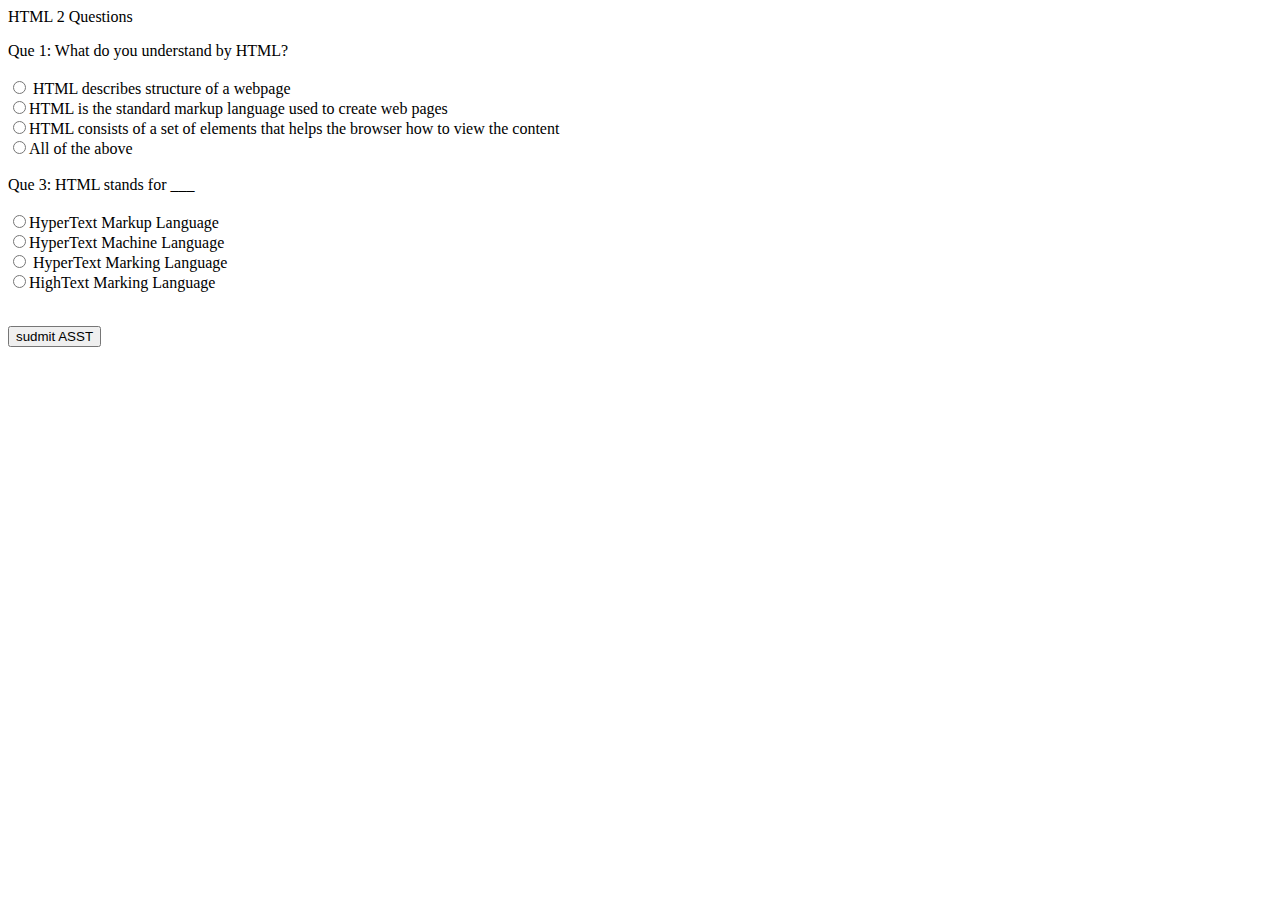
<file: index.html>
<html>
<head>
       <title>  HTML </title>
	   
</head>

<hl> HTML 2 Questions </hl>


<body>

<P>
Que 1: What do you understand by HTML?<br><br>
<input type="radio" name="question1" > HTML describes structure of a webpage<br>
<input type="radio" name="question1" >HTML is the standard markup language used to create web pages<br>
<input type="radio" name="question1" >HTML consists of a set of elements that helps the browser how to view the content<br>
<input type="radio" name="question1" id="correct1">All of the above<br><br>

Que 3: HTML stands for ___<br><br>
<input type="radio" name="question2" id="correct2">HyperText Markup Language<br>
<input type="radio" name="question2" >HyperText Machine Language<br>
<input type="radio" name="question2" > HyperText Marking Language<br>
<input type="radio" name="question2" >HighText Marking Language<br><br>

</p>

<input type="submit" name="submit" value="sudmit ASST" onclick="result()">
<form>
<script type="text/javascript">

          function result() {
		  var score=0;
		  if (document.getElementById('correct1').checked)
		  {
		  score++;
		 
		 }
		  
		  if (document.getElementById('correct2').checked)
		  {
		  score++;
		    
		  }
		  
		  document.write(" your score is:"+score) ;
		 
		  }
 </script>
 
 </body>
 
 </html>
</file>
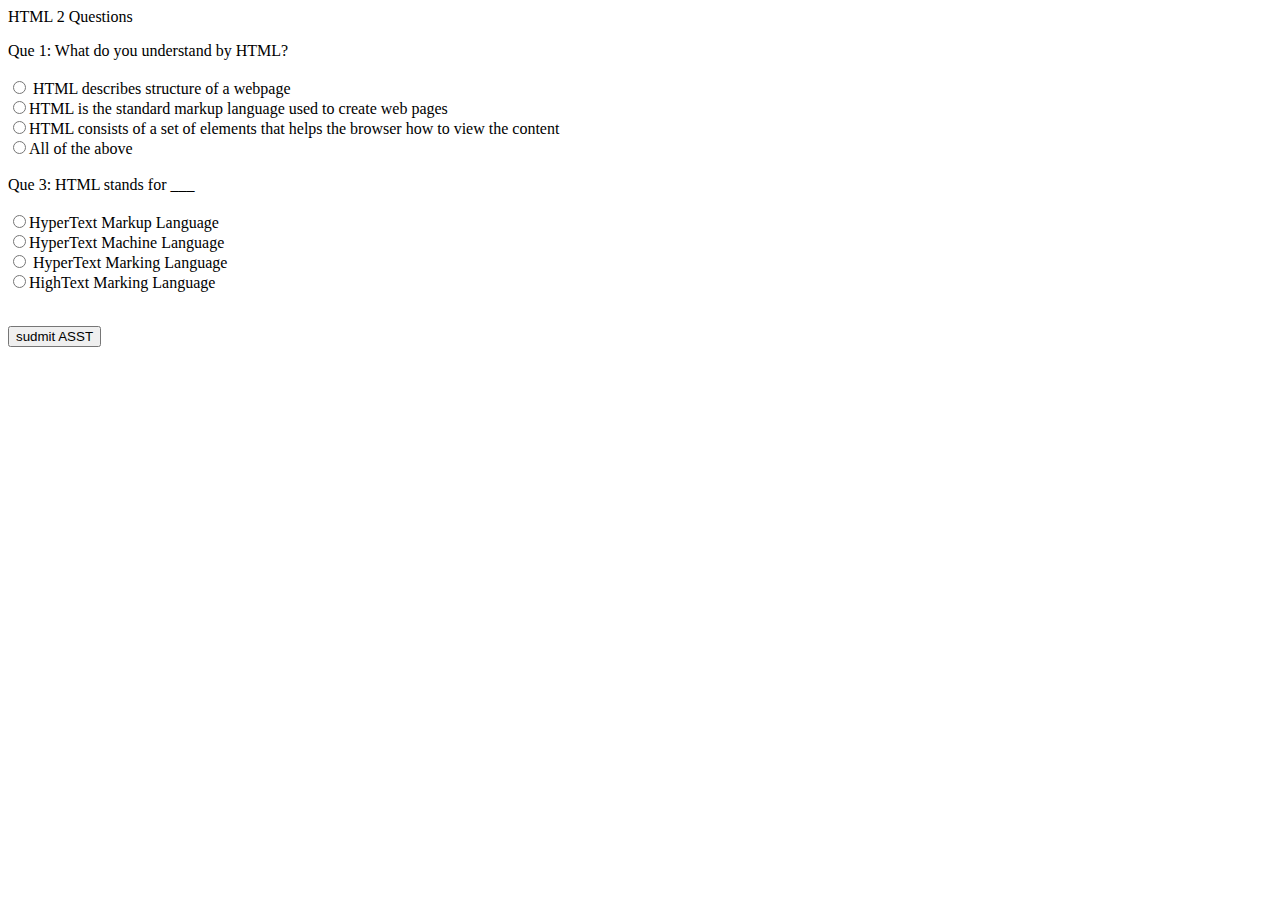
<file: 2QofHTML.html>
<html>
<head>
       <title>  HTML </title>
	   
</head>

<hl> HTML 2 Questions </hl>


<body>

<P>
Que 1: What do you understand by HTML?<br><br>
<input type="radio" name="question1" > HTML describes structure of a webpage<br>
<input type="radio" name="question1" >HTML is the standard markup language used to create web pages<br>
<input type="radio" name="question1" >HTML consists of a set of elements that helps the browser how to view the content<br>
<input type="radio" name="question1" id="correct1">All of the above<br><br>

Que 3: HTML stands for ___<br><br>
<input type="radio" name="question2" id="correct2">HyperText Markup Language<br>
<input type="radio" name="question2" >HyperText Machine Language<br>
<input type="radio" name="question2" > HyperText Marking Language<br>
<input type="radio" name="question2" >HighText Marking Language<br><br>

</p>

<input type="submit" name="submit" value="sudmit ASST" onclick="result()">
<form>
<script type="text/javascript">

          function result() {
		  var score=0;
		  if (document.getElementById('correct1').checked)
		  {
		  score++;
		 
		 }
		  
		  if (document.getElementById('correct2').checked)
		  {
		  score++;
		    
		  }
		  
		  document.write(" your score is:"+score) ;
		 
		  }
 </script>
 
 </body>
 
 </html>
</file>
